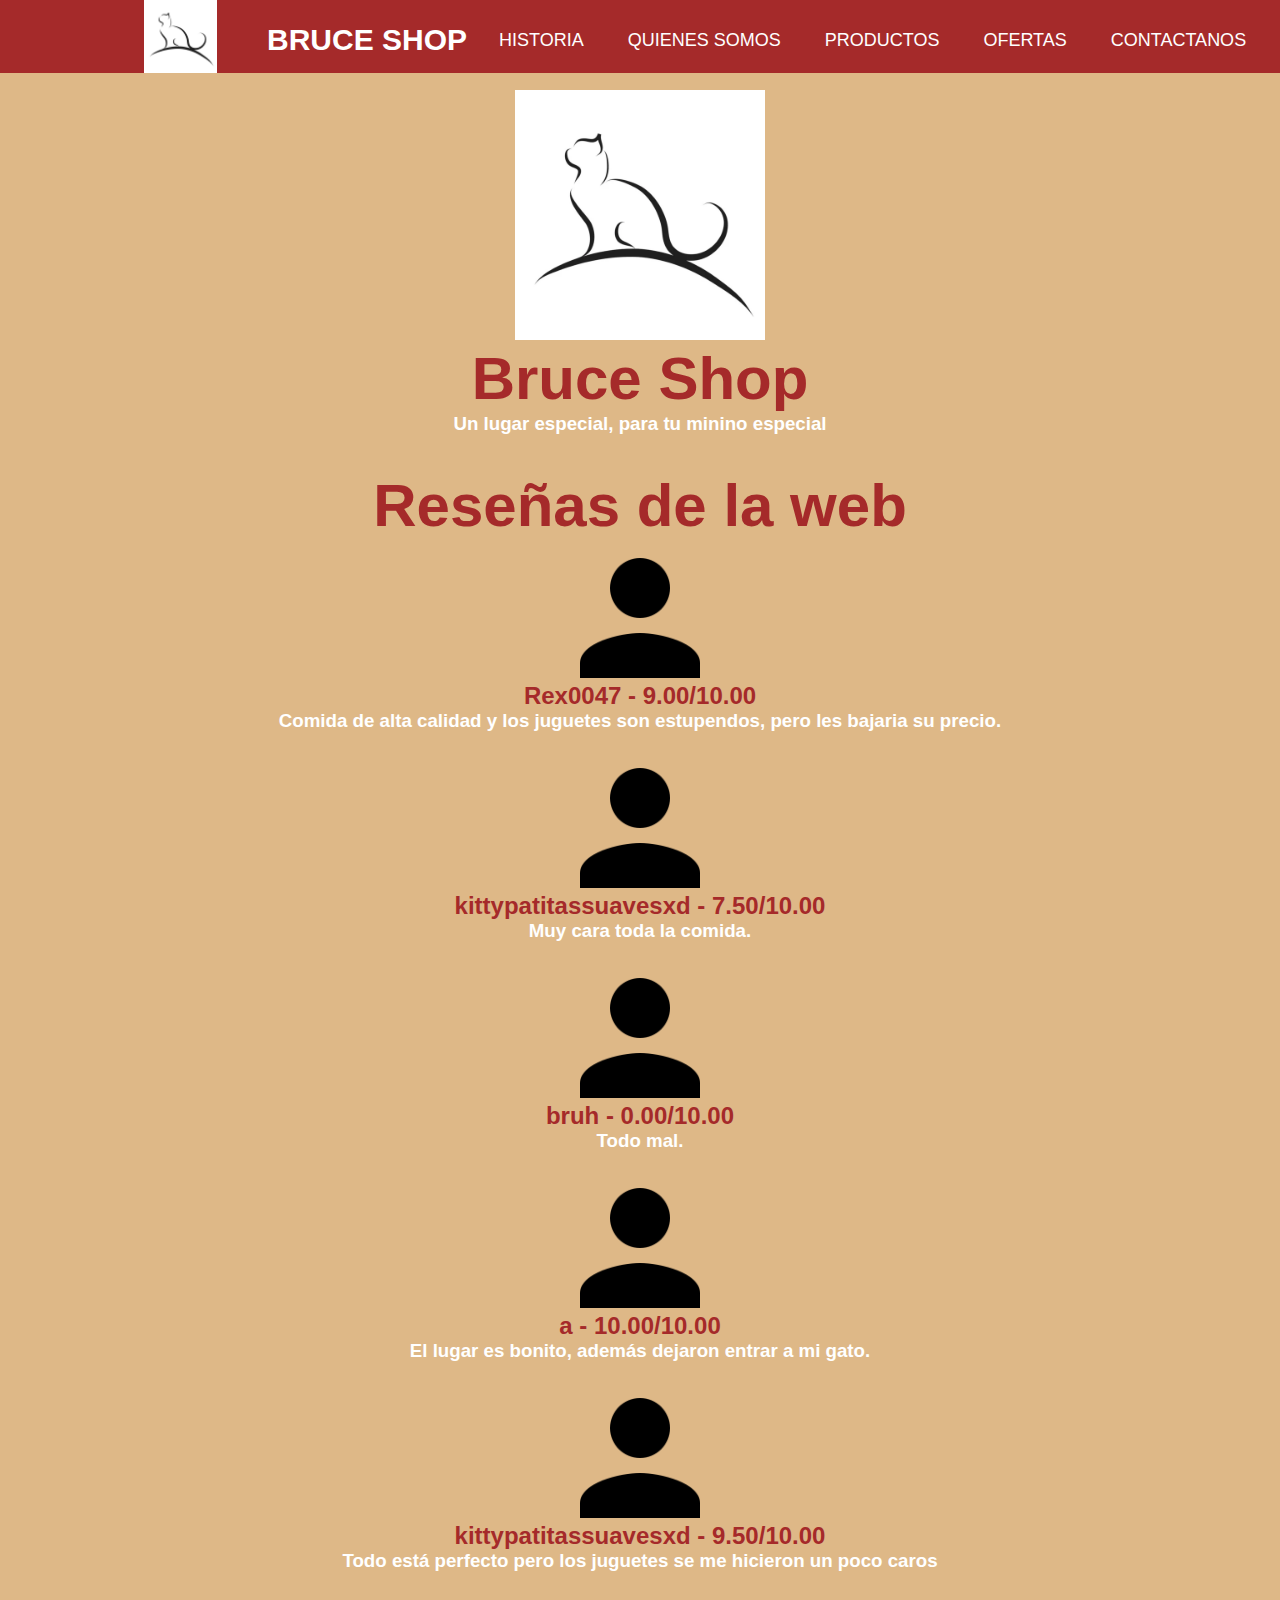
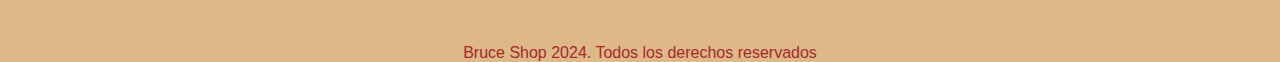
<file: index.html>
<!DOCTYPE html>
<html lang = "en">
<head>
    <meta charset = "UTF-8">
    <title> Bruce Shop </title>
    <link rel = "stylesheet" href = "estilo.css">
</head>
<body>
    <header class = "header">
    <nav class = "nav">
    <img src="Imagenes/logo.png" width = "73" height = "73"></src>
    <ul class = "nav-menu">
    <li class = "nmi"> <h4> Bruce Shop </h4></li>
    <li class = "nmi"><a href = "historia.html" class = "nml navml"> </i> Historia </a></li>
    <li class = "nmi"><a href = "nosotros.html" class = "nml navml"> Quienes Somos </a></li>
    <li class = "nmi"><a href = "productos.html" class = "nml navml"> Productos </a></li>
    <li class = "nmi"><a href = "ofertas.html" class = "nml navml"> Ofertas </a></li>
    <li class = "nmi"><a href = "contactanos.html" class = "nml navml"> Contactanos </a></li>
</ul>
</nav>
</header>
<main>
   <div class="container">
    <img src="Imagenes/logo.png" width="250">
    <h1>Bruce Shop</h1>
    <aside>
        <h3>Un lugar especial, para tu minino especial</h3>
    </aside>
        <br>
        <br>
        <h1>Reseñas de la web</h1><br>
        <img src="Imagenes/persona1.png" width="120">
        <h2>Rex0047 - 9.00/10.00</h2>
        <h3>Comida de alta calidad y los juguetes son estupendos, pero les bajaria su precio.</h3><br>
        <br>
        <img src="Imagenes/persona1.png" width="120">
        <h2>kittypatitassuavesxd - 7.50/10.00</h2>
        <h3>Muy cara toda la comida.</h3><br>
        <br>
        <img src="Imagenes/persona1.png" width="120">
        <h2>bruh - 0.00/10.00</h2>
        <h3>Todo mal.</h3><br>
        <br>
        <img src="Imagenes/persona1.png" width="120">
        <h2>a - 10.00/10.00</h2>
        <h3>El lugar es bonito, además dejaron entrar a mi gato.</h3><br>
        <br>
        <img src="Imagenes/persona1.png" width="120">
        <h2>kittypatitassuavesxd - 9.50/10.00</h2>
        <h3>Todo está perfecto pero los juguetes se me hicieron un poco caros</h3><br>
        <br>
    </div>
    </main>
    <footer>
        <br>
        <br>
        <p>Bruce Shop 2024. Todos los derechos reservados</p>
    </footer>
</body>
</html>
</file>
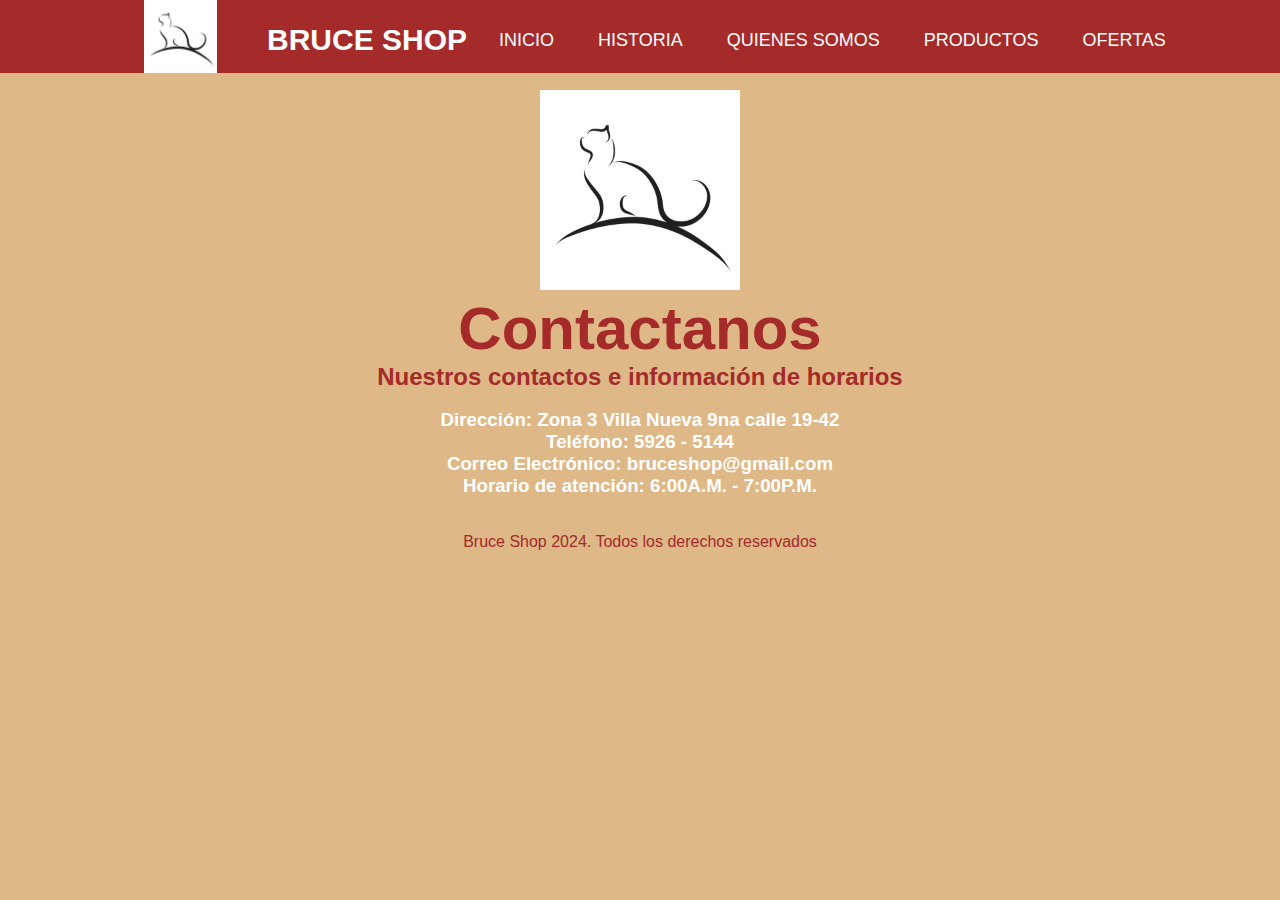
<file: contactanos.html>
<!DOCTYPE html>
<html lang = "en">
<head>
    <meta charset = "UTF-8">
    <title> Bruce Shop </title>
    <link rel = "stylesheet" href = "estilo.css">
</head>
<body>
    <header class = "header">
    <nav class = "nav">
    <img src="Imagenes/logo.png" width = "73" height = "73"></src>
    <ul class = "nav-menu">
    <li class = "nmi"><h4> Bruce Shop </h4></li>
    <li class = "nmi"><a href = "index.html" class = "nml navml"> </i> Inicio </a></li>
    <li class = "nmi"><a href = "historia.html" class = "nml navml"> </i> Historia </a></li>
    <li class = "nmi"><a href = "nosotros.html" class = "nml navml"> Quienes Somos </a></li>
    <li class = "nmi"><a href = "productos.html" class = "nml navml"> Productos </a></li>
    <li class = "nmi"><a href = "ofertas.html" class = "nml navml"> Ofertas </a></li>
</ul>
</nav>
</header>
<main>
    <div class="container">
    <img src="Imagenes/logo.png" width="200">
        <h1>Contactanos</h1>
        <h2>Nuestros contactos e información de horarios</h2><br>
        <h3>Dirección: Zona 3 Villa Nueva 9na calle 19-42</h3>
        <h3>Teléfono: 5926 - 5144</h3>
        <h3>Correo Electrónico: bruceshop@gmail.com</h3>
        <h3>Horario de atención: 6:00A.M. - 7:00P.M.</h3>
    </div>
</main>
<footer>
    <br>
    <br>
    <p>Bruce Shop 2024. Todos los derechos reservados</p>
</footer>
</body>
</html>
</file>
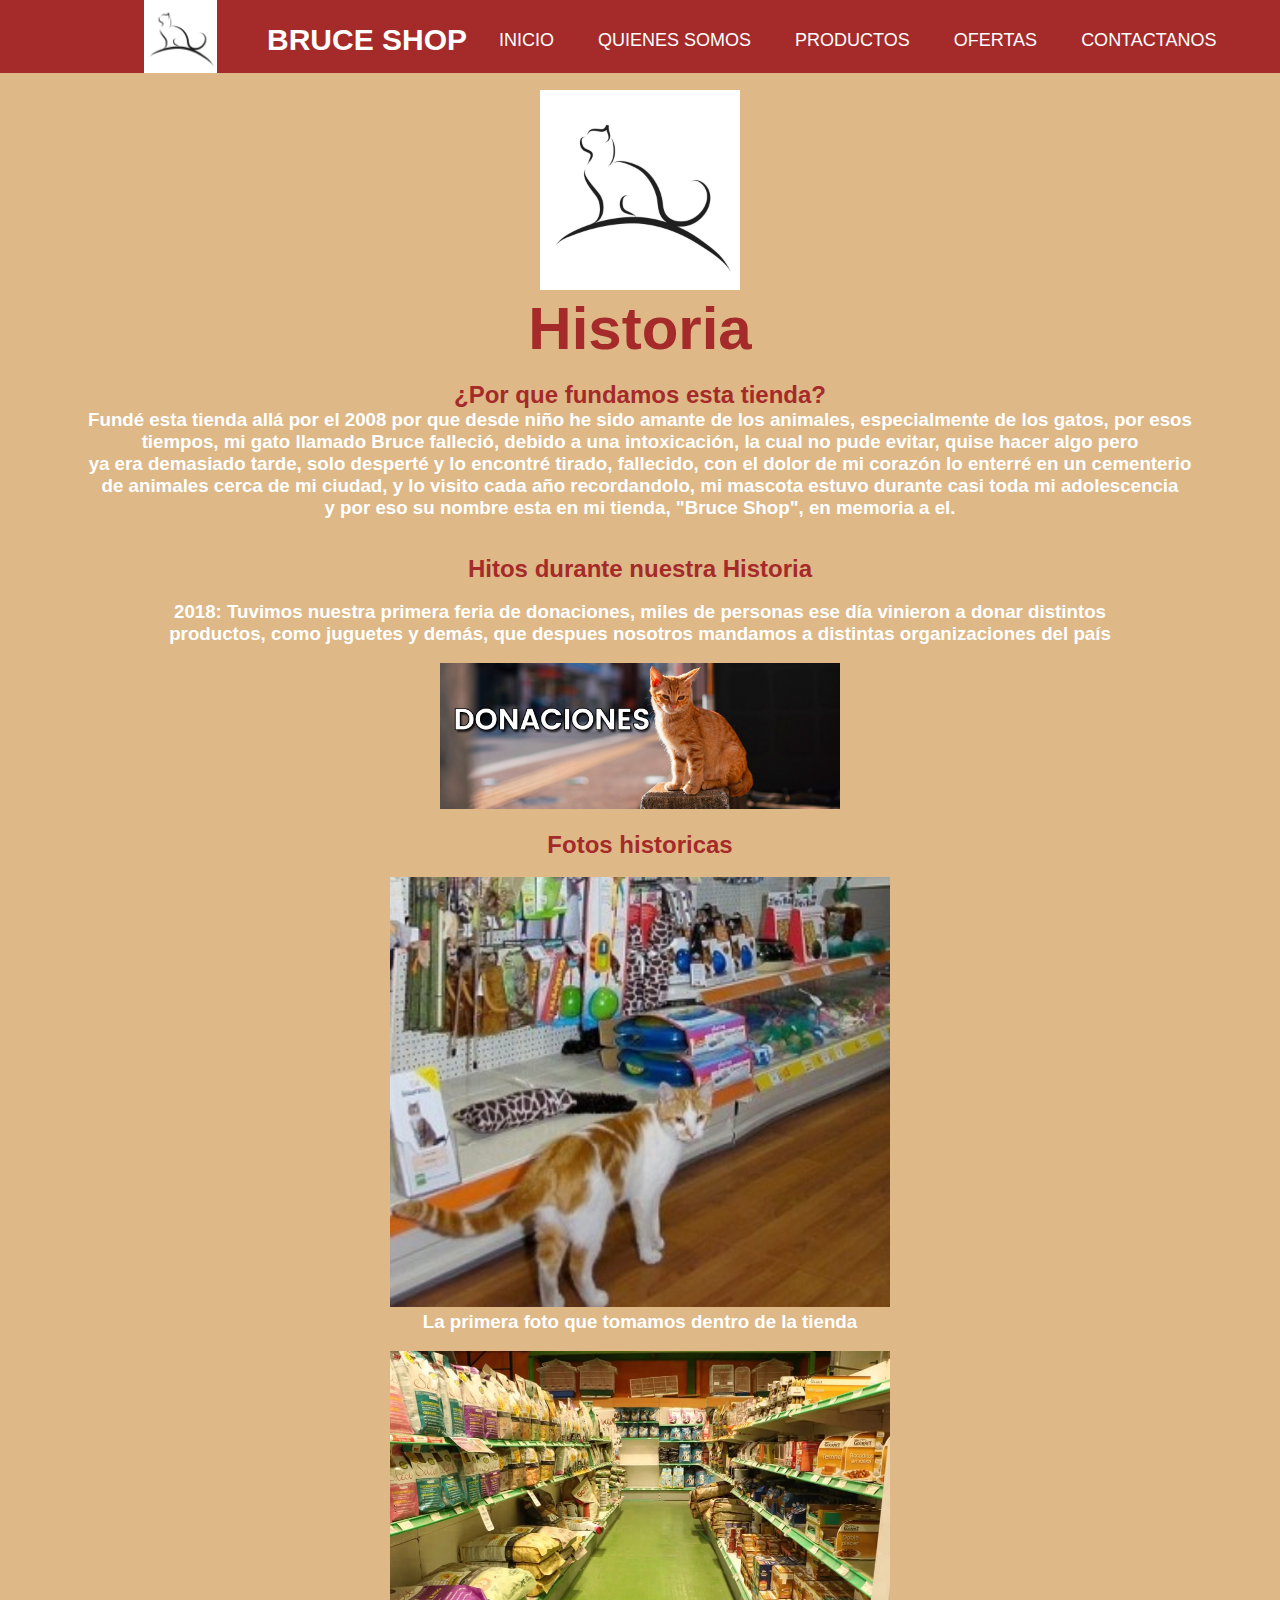
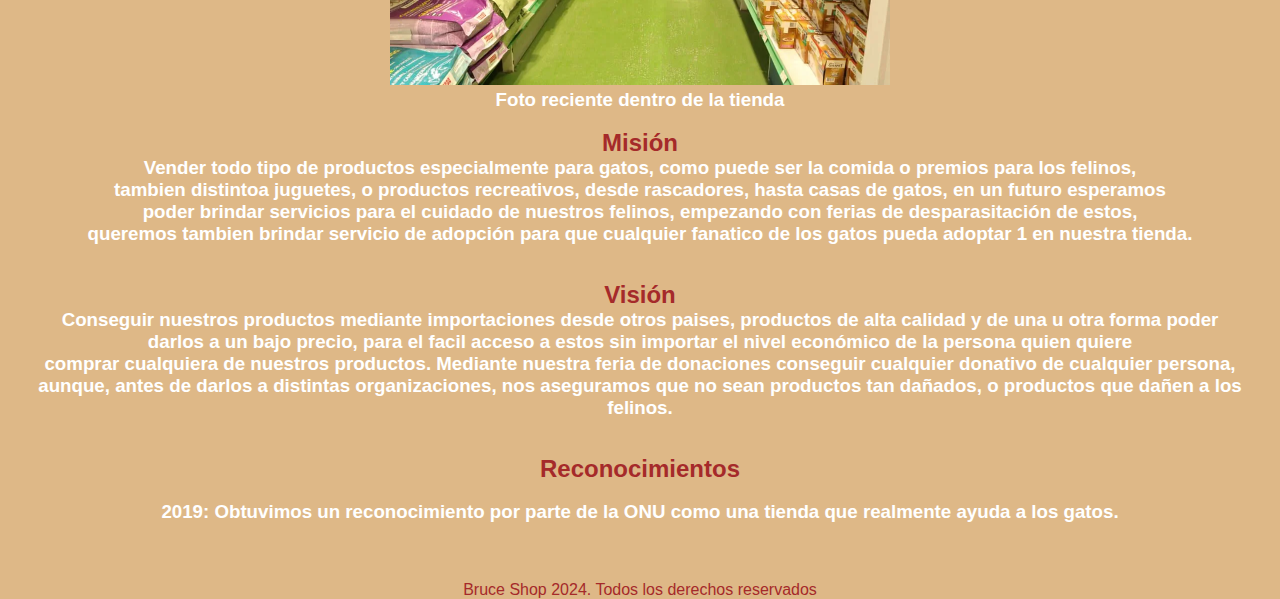
<file: historia.html>
<!DOCTYPE html>
<html lang = "en">
<head>
    <meta charset = "UTF-8">
    <title> Bruce Shop </title>
    <link rel="stylesheet" href="estilo.css">
</head>
<body>
    <header class = "header">
    <nav class = "nav">
    <img src="Imagenes/logo.png" width = "73" height = "73"></src>
    <ul class = "nav-menu">
    <li class = "nmi"> <h4> Bruce Shop </h4></li>
    <li class = "nmi"><a href = "index.html" class = "nml navml"> </i> Inicio </a></li>
    <li class = "nmi"><a href = "nosotros.html" class = "nml navml"> Quienes Somos </a></li>
    <li class = "nmi"><a href = "productos.html" class = "nml navml"> Productos </a></li>
    <li class = "nmi"><a href = "ofertas.html" class = "nml navml"> Ofertas </a></li>
    <li class = "nmi"><a href = "contactanos.html" class = "nml navml"> Contactanos </a></li>
</ul>
</nav>
</header>
<main>
    <div class = "container">
        <img src="Imagenes/logo.png" width="200">
        <h1>Historia</h1>
        <br>
        <h2>¿Por que fundamos esta tienda?</h2>
        <h3>Fundé esta tienda allá por el 2008 por que desde niño he sido amante de los animales, especialmente de los gatos, por esos<br>
        tiempos, mi gato llamado Bruce falleció, debido a una intoxicación, la cual no pude evitar, quise hacer algo pero<br>
        ya era demasiado tarde, solo desperté y lo encontré tirado, fallecido, con el dolor de mi corazón lo enterré en un cementerio<br>
        de animales cerca de mi ciudad, y lo visito cada año recordandolo, mi mascota estuvo durante casi toda mi adolescencia<br>
        y por eso su nombre esta en mi tienda, "Bruce Shop", en memoria a el.</h3><br>
        <br>
        <h2>Hitos durante nuestra Historia</h2><br>
        <h3>2018: Tuvimos nuestra primera feria de donaciones, miles de personas ese día vinieron a donar distintos<br>
        productos, como juguetes y demás, que despues nosotros mandamos a distintas organizaciones del país</h3><br>
        <img src="Imagenes/donación.jpg" width="400"><br>
        <br>
        <h2>Fotos historicas</h2><br>
        <img src="Imagenes/tienda2.jpg" width="500">
        <h3>La primera foto que tomamos dentro de la tienda</h3><br>
        <img src="Imagenes/tienda1.jpg" width="500">
        <h3>Foto reciente dentro de la tienda</h3>
        <br>
        <h2>Misión</h2>
        <h3>Vender todo tipo de productos especialmente para gatos, como puede ser la comida o premios para los felinos, <br>
        tambien distintoa juguetes, o productos recreativos, desde rascadores, hasta casas de gatos, en un futuro esperamos <br>
        poder brindar servicios para el cuidado de nuestros felinos, empezando con ferias de desparasitación de estos, <br>
        queremos tambien brindar servicio de adopción para que cualquier fanatico de los gatos pueda adoptar 1 en nuestra tienda. </h3><br>
        <br>
        <h2>Visión</h2>
        <h3>Conseguir nuestros productos mediante importaciones desde otros paises, productos de alta calidad y de una u otra forma poder<br>
        darlos a un bajo precio, para el facil acceso a estos sin importar el nivel económico de la persona quien quiere <br>
        comprar cualquiera de nuestros productos. Mediante nuestra feria de donaciones conseguir cualquier donativo de cualquier persona, <br>
        aunque, antes de darlos a distintas organizaciones, nos aseguramos que no sean productos tan dañados, o productos que dañen a los felinos. </h3><br>
        <br>
        <h2>Reconocimientos</h2><br>
        <h3>2019: Obtuvimos un reconocimiento por parte de la ONU como una tienda que realmente ayuda a los gatos.<br>
        <br>
    </div>
</main>
<footer>
    <br>
    <br>
    <p>Bruce Shop 2024. Todos los derechos reservados</p>
</footer>
</body>
</html>
</file>
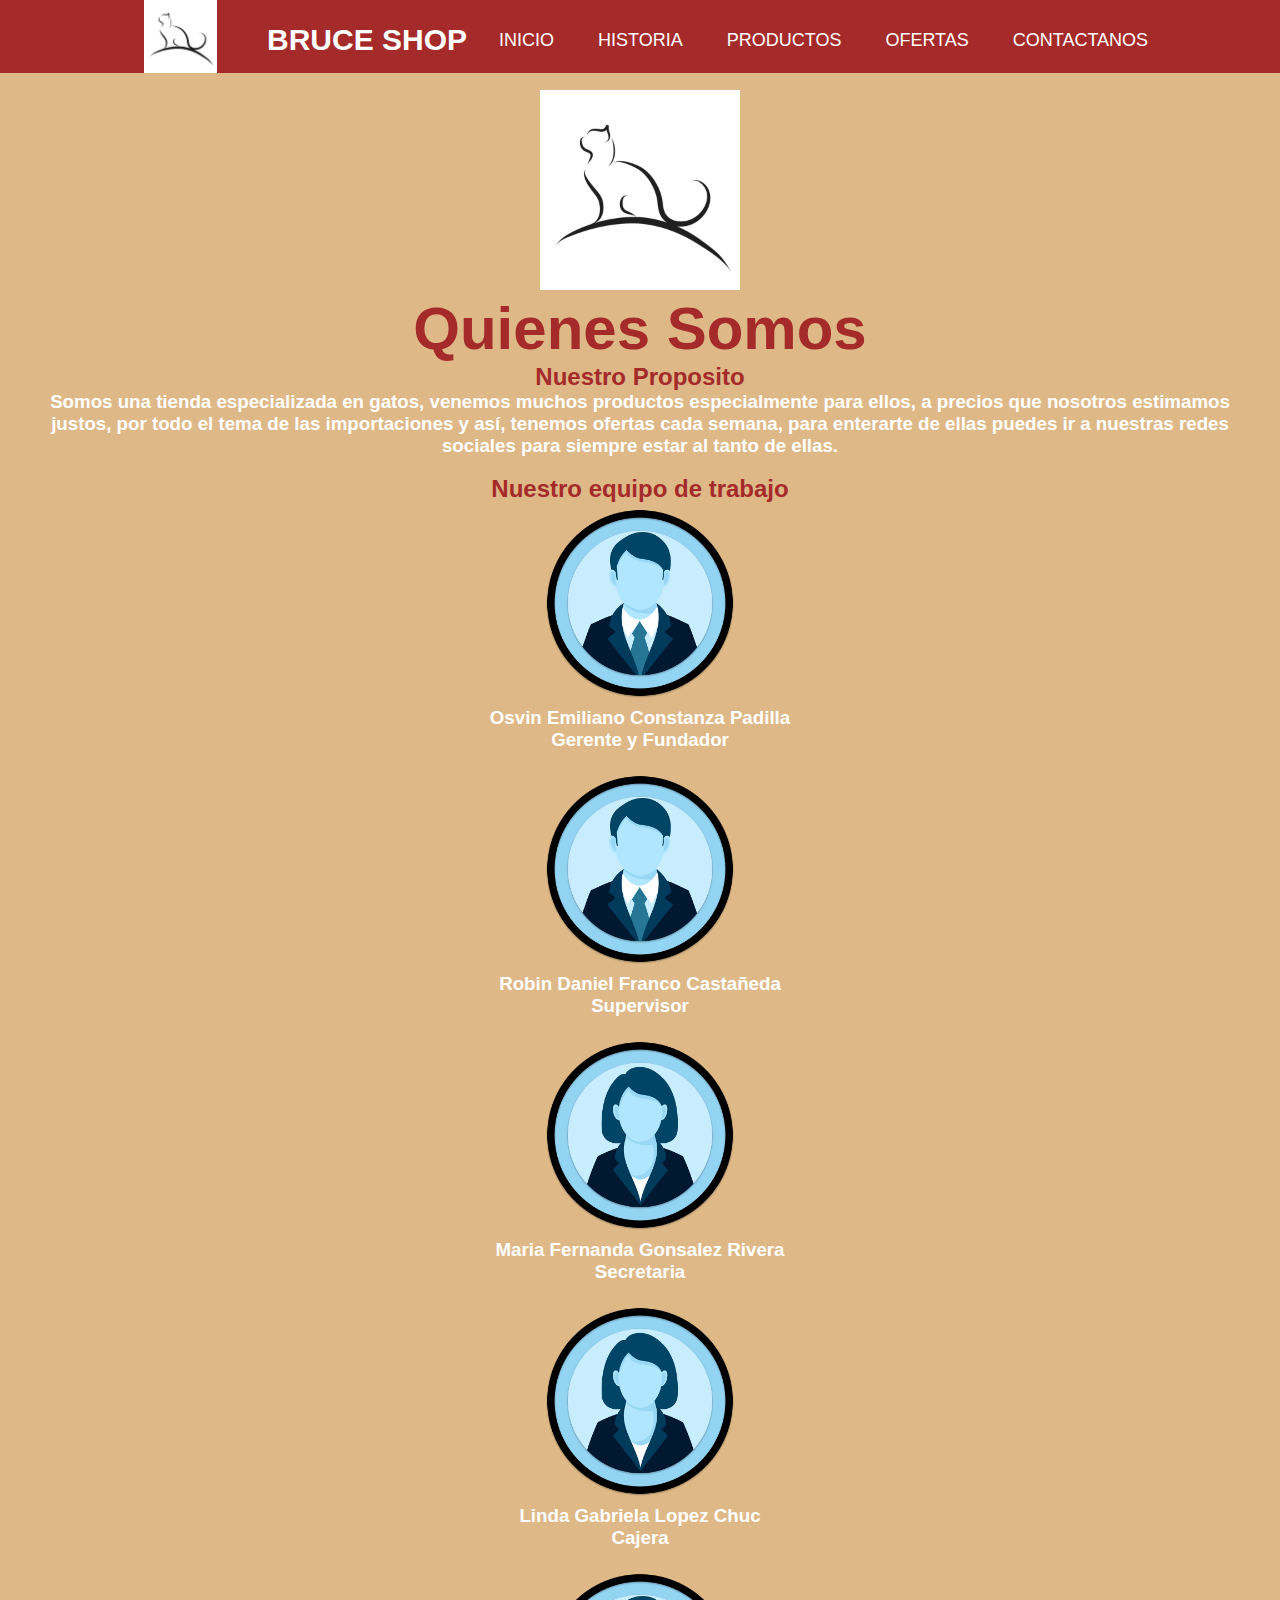
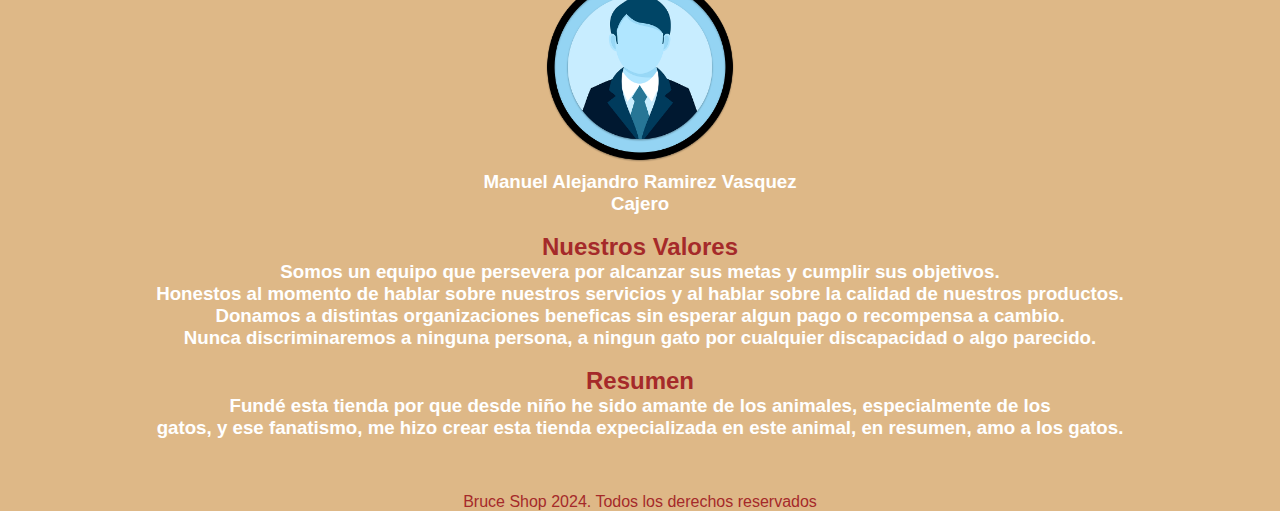
<file: nosotros.html>
<!DOCTYPE html>
<html lang = "en">
<head>
    <meta charset = "UTF-8">
    <title> Bruce Shop </title>
    <link rel = "stylesheet" href = "estilo.css">
</head>
<body>
    <header class = "header">
    <nav class = "nav">
    <img src="Imagenes/logo.png" width = "73" height = "73"></src>
    <ul class = "nav-menu">
    <li class = "nmi"><h4> Bruce Shop </h4></li>
    <li class = "nmi"><a href = "index.html" class = "nml navml"> </i> Inicio </a></li>
    <li class = "nmi"><a href = "historia.html" class = "nml navml"> </i> Historia </a></li>
    <li class = "nmi"><a href = "productos.html" class = "nml navml"> Productos </a></li>
    <li class = "nmi"><a href = "ofertas.html" class = "nml navml"> Ofertas </a></li>
    <li class = "nmi"><a href = "contactanos.html" class = "nml navml"> Contactanos </a></li>
</ul>
</nav>
</header>
<main>
    <div class="container">
        <img src="Imagenes/logo.png" width="200">
        <h1>Quienes Somos</h1>
        <h2>Nuestro Proposito</h2>
        <h3>Somos una tienda especializada en gatos, venemos muchos productos especialmente para ellos, a precios que nosotros estimamos<br>
            justos, por todo el tema de las importaciones y así, tenemos ofertas cada semana, para enterarte de ellas puedes ir a nuestras redes<br>
            sociales para siempre estar al tanto de ellas.</h3>
        <br>
        <h2>Nuestro equipo de trabajo</h2>
        <img src="Imagenes/usuario.png" width="200">
        <h3>Osvin Emiliano Constanza Padilla</h3>
        <h3>Gerente y Fundador</h3>
        <br>
        <img src="Imagenes/usuario.png" width="200">
        <h3>Robin Daniel Franco Castañeda</h3>
        <h3>Supervisor</h3>
        <br>
        <img src="Imagenes/femenino.png" width="200">
        <h3>Maria Fernanda Gonsalez Rivera</h3>
        <h3>Secretaria</h3>
        <br>
        <img src="Imagenes/femenino.png" width="200">
        <h3>Linda Gabriela Lopez Chuc</h3>
        <h3>Cajera</h3>
        <br>
        <img src="Imagenes/usuario.png" width="200">
        <h3>Manuel Alejandro Ramirez Vasquez</h3>
        <h3>Cajero</h3>
        <br>
        <h2>Nuestros Valores</h2>
        <h3>Somos un equipo que persevera por alcanzar sus metas y cumplir sus objetivos.</h3>
        <h3>Honestos al momento de hablar sobre nuestros servicios y al hablar sobre la calidad de nuestros productos.</h3>
        <h3>Donamos a distintas organizaciones beneficas sin esperar algun pago o recompensa a cambio.</h3>
        <h3>Nunca discriminaremos a ninguna persona, a ningun gato por cualquier discapacidad o algo parecido.</h3>
        <h3></h3>
        <br>
        <h2>Resumen</h2>
        <h3>Fundé esta tienda por que desde niño he sido amante de los animales, especialmente de los <br>
        gatos, y ese fanatismo, me hizo crear esta tienda expecializada en este animal, en resumen, amo a los gatos.</h3><br>
    </div>
</main>
<footer>
    <br>
    <br>
    <p>Bruce Shop 2024. Todos los derechos reservados</p>
</footer>
</body>
</html>
</file>
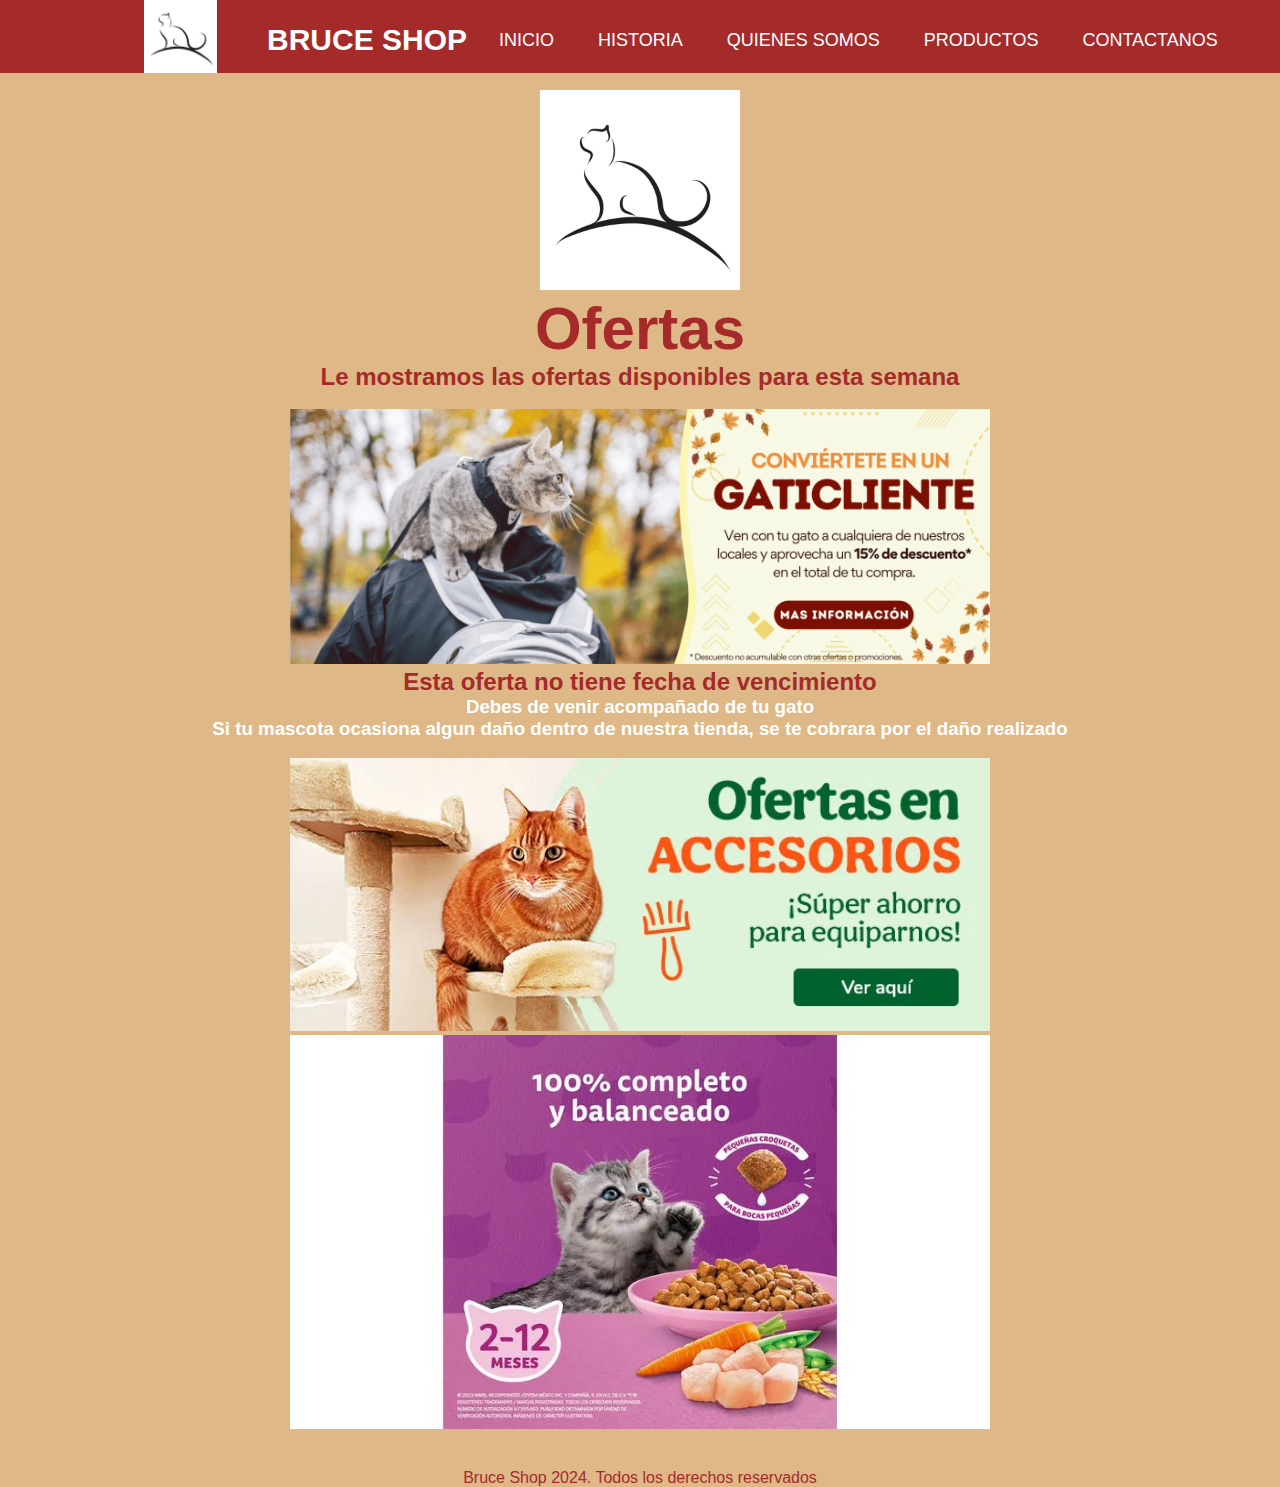
<file: ofertas.html>
<!DOCTYPE html>
<html lang = "en">
<head>
    <meta charset = "UTF-8">
    <title> Bruce Shop </title>
    <link rel = "stylesheet" href = "estilo.css">
</head>
<body>
    <header class = "header">
    <nav class = "nav">
    <img src="Imagenes/logo.png" width = "73" height = "73"></src>
    <ul class = "nav-menu">
    <li class = "nmi"><h4> Bruce Shop </h4></li>
    <li class = "nmi"><a href = "index.html" class = "nml navml"> </i> Inicio </a></li>
    <li class = "nmi"><a href = "historia.html" class = "nml navml"> </i> Historia </a></li>
    <li class = "nmi"><a href = "nosotros.html" class = "nml navml"> Quienes Somos </a></li>
    <li class = "nmi"><a href = "productos.html" class = "nml navml"> Productos </a></li>
    <li class = "nmi"><a href = "contactanos.html" class = "nml navml"> Contactanos </a></li>
</ul>
</nav>
</header>
<main>
    <div class="container">
        <img src="Imagenes/logo.png" width="200">
        <h1>Ofertas</h1>
        <h2>Le mostramos las ofertas disponibles para esta semana</h2><br>
        <img src="Imagenes/oferta5.jpg" width="700">
        <h2>Esta oferta no tiene fecha de vencimiento</h2>
        <h3>Debes de venir acompañado de tu gato</h3>
        <h3>Si tu mascota ocasiona algun daño dentro de nuestra tienda, se te cobrara por el daño realizado</h3><br>
        <img src="Imagenes/oferta3.jpg" width="700"><br>
        <img src="Imagenes/oferta4.jpg" width="700">
</main>
<footer>
    <br>
    <br>
    <p>Bruce Shop 2024. Todos los derechos reservados</p>
</footer>
</body>
</html>
</file>
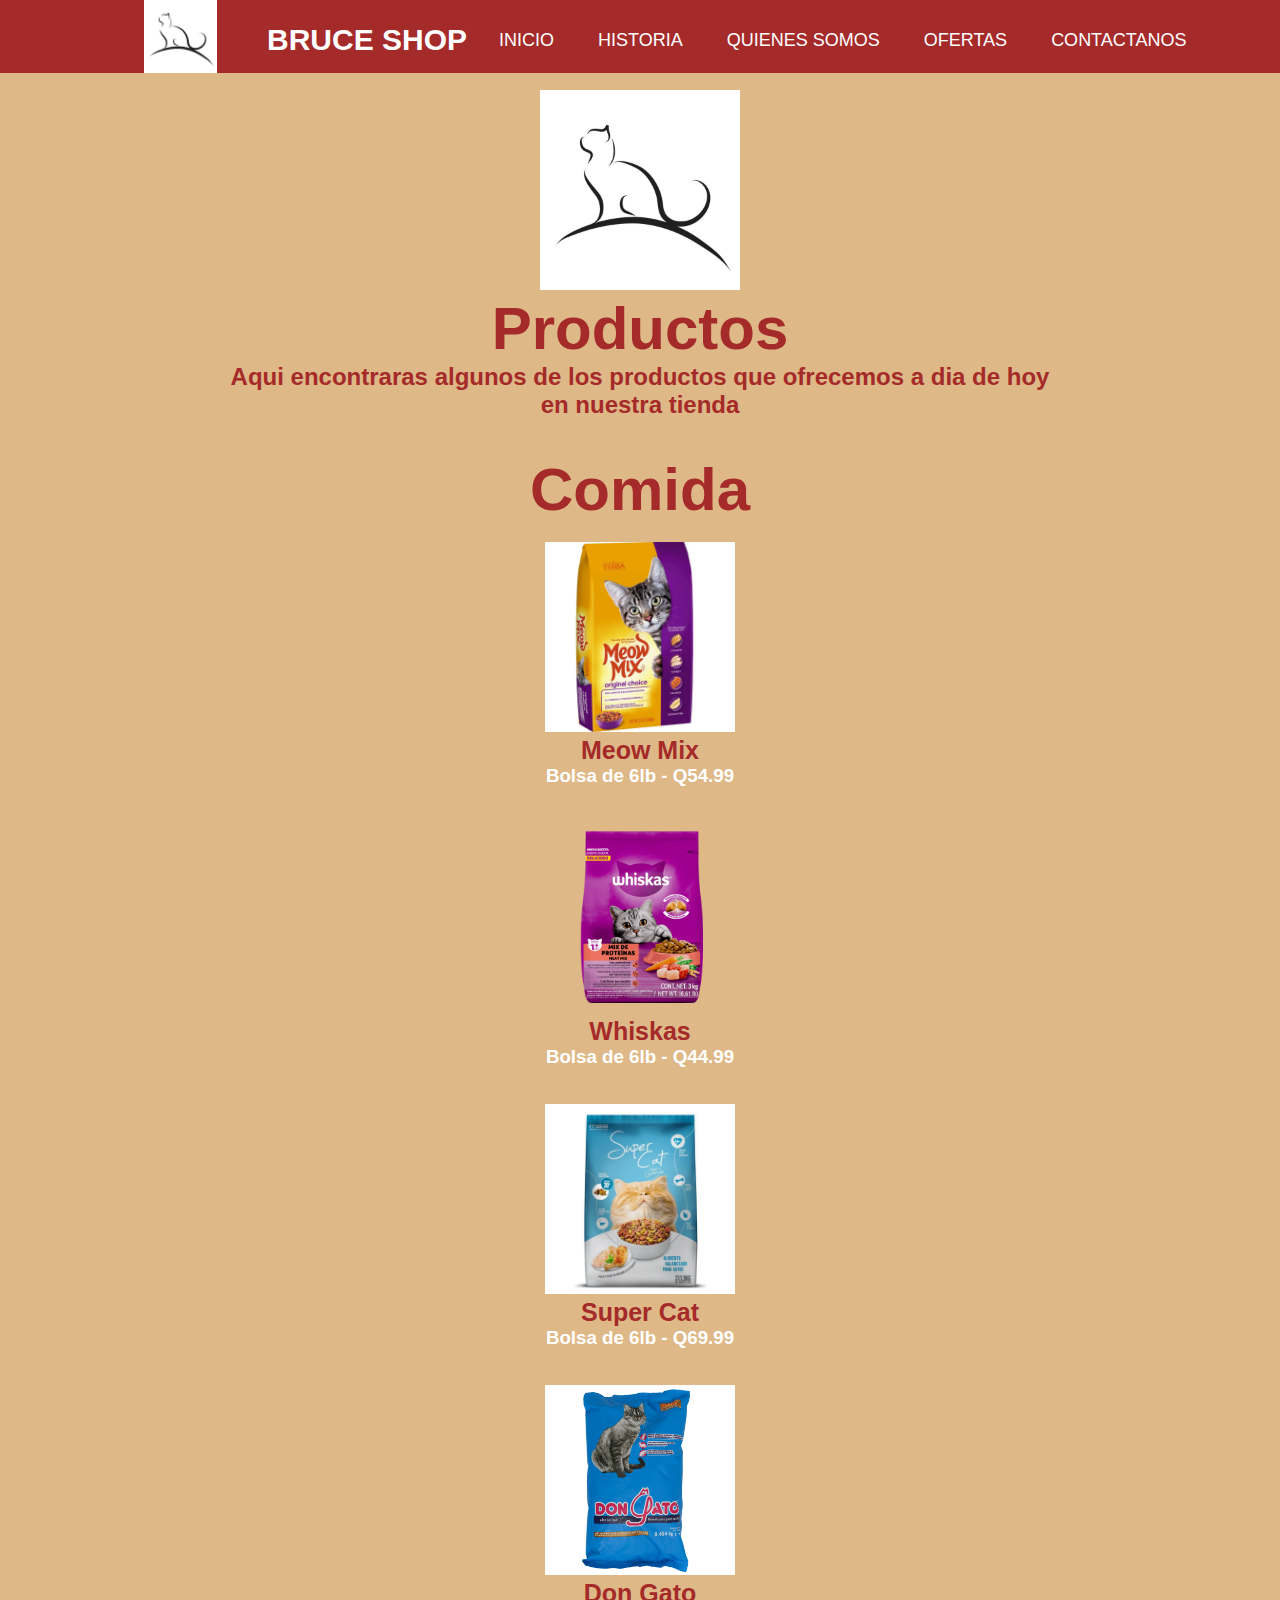
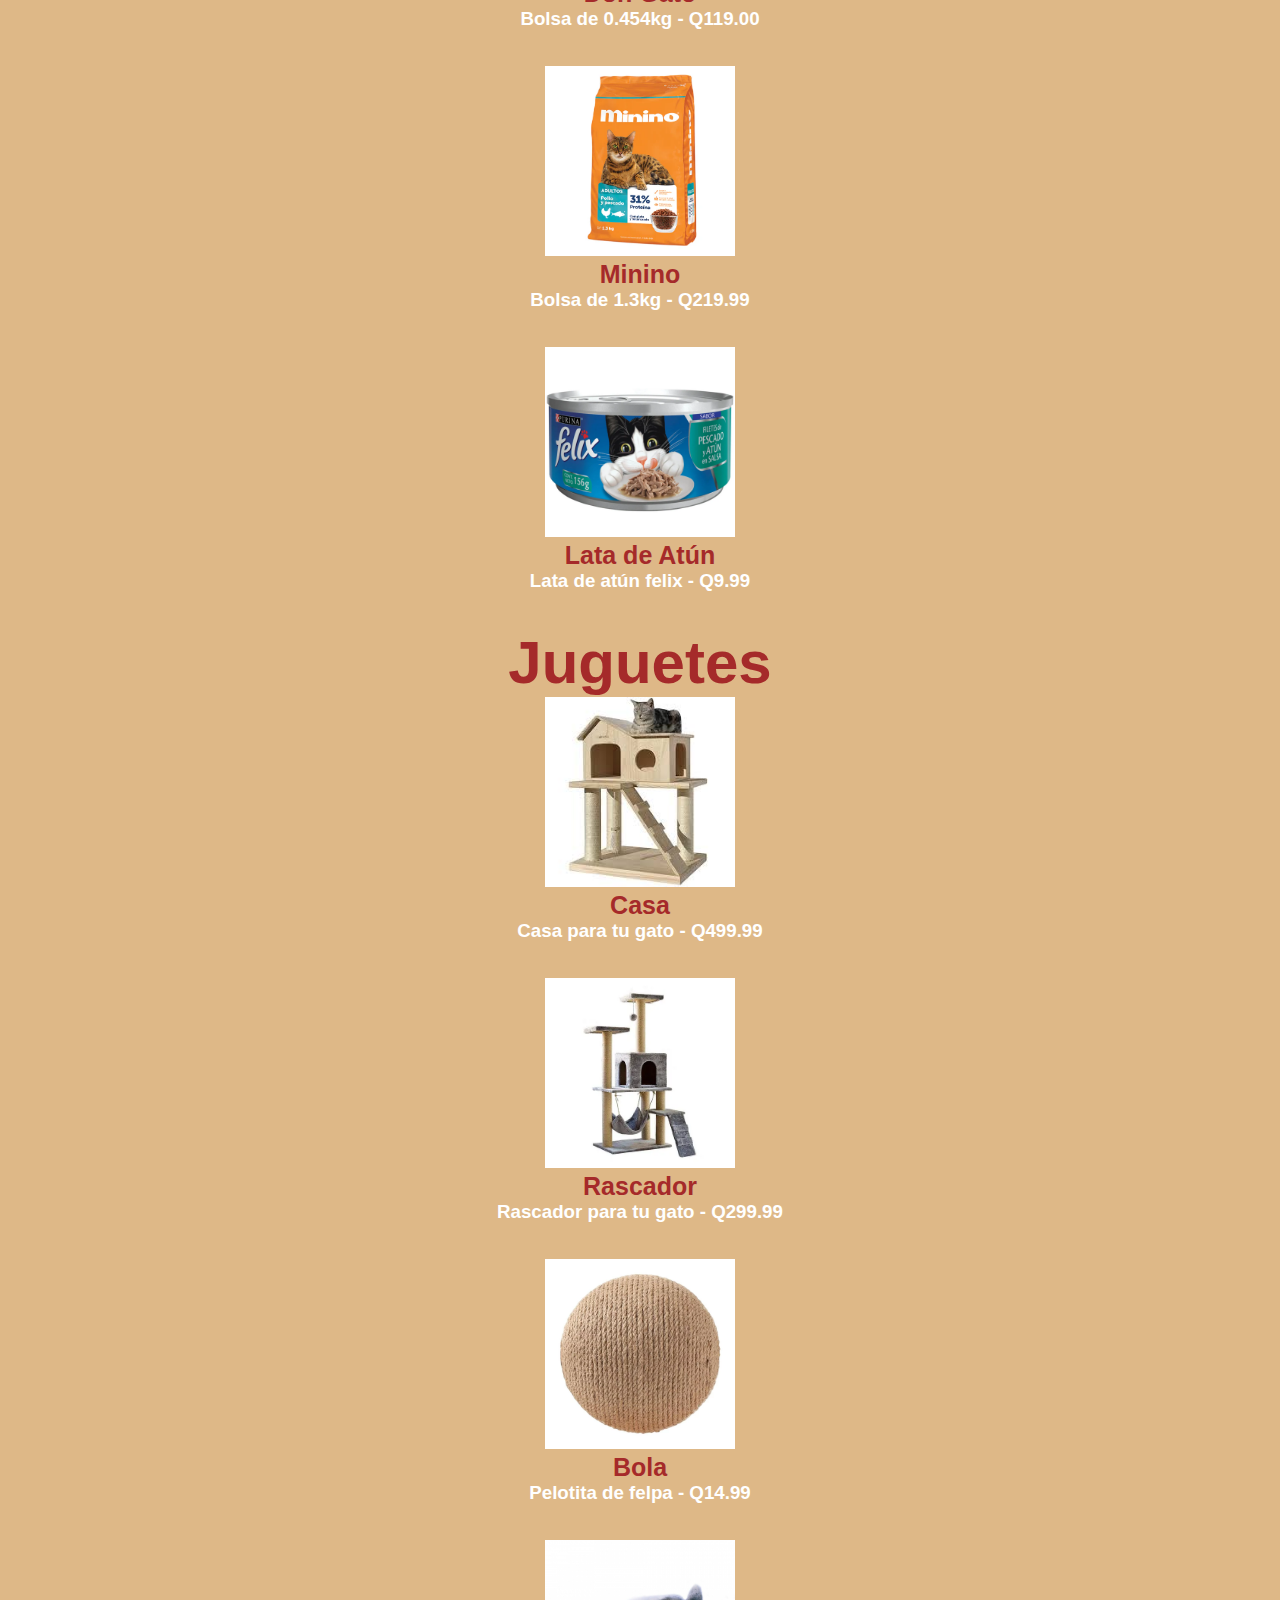
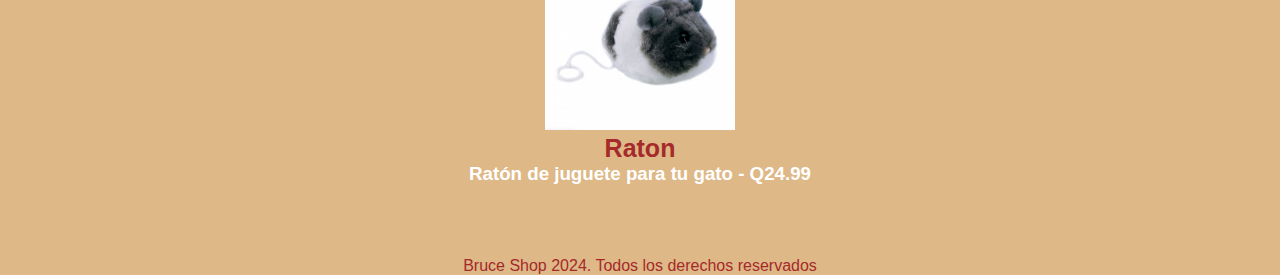
<file: productos.html>
<!DOCTYPE html>
<html lang = "en">
<head>
    <meta charset = "UTF-8">
    <title> Bruce Shop </title>
    <link rel = "stylesheet" href = "estilo.css">
</head>
<body>
    <header class = "header">
    <nav class = "nav">
    <img src="Imagenes/logo.png" width = "73" height = "73"></src>
    <ul class = "nav-menu">
    <li class = "nmi"><h4> Bruce Shop </h4></li>
    <li class = "nmi"><a href = "index.html" class = "nml navml"> </i> Inicio </a></li>
    <li class = "nmi"><a href = "historia.html" class = "nml navml"> </i> Historia </a></li>
    <li class = "nmi"><a href = "nosotros.html" class = "nml navml"> Quienes Somos </a></li>
    <li class = "nmi"><a href = "ofertas.html" class = "nml navml"> Ofertas </a></li>
    <li class = "nmi"><a href = "contactanos.html" class = "nml navml"> Contactanos </a></li>
</ul>
</nav>
</header>
<main>
    <div class="container">
        <img src="Imagenes/logo.png" width="200">
        <h1>Productos</h1>
        <h2>Aqui encontraras algunos de los productos que ofrecemos a dia de hoy<br>
        en nuestra tienda</h2><br>
        <br>
        <h1>Comida</h1><br>
        <img src="Imagenes/comida1.png" width="190">
        <h5>Meow Mix</h5>
        <h3>Bolsa de 6lb - Q54.99</h3><br>
        <br>
        <img src="Imagenes/comidad2.png" width="190">
        <h5>Whiskas</h5>
        <h3>Bolsa de 6lb - Q44.99</h3><br>
        <br>
        <img src="Imagenes/comida3.png" width="190">
        <h5>Super Cat</h5>
        <h3>Bolsa de 6lb - Q69.99</h3><br>
        <br>
        <img src="Imagenes/comida5.png" width="190">
        <h5>Don Gato</h5>
        <h3>Bolsa de 0.454kg - Q119.00</h3><br>
        <br>
        <img src="Imagenes/comida4.png" width="190">
        <h5>Minino</h5>
        <h3>Bolsa de 1.3kg - Q219.99</h3><br>
        <br>
        <img src="Imagenes/atun.jpg" width="190">
        <h5>Lata de Atún</h5>
        <h3>Lata de atún felix - Q9.99</h3><br>
        <br>
        <h1>Juguetes</h1>
        <img src="Imagenes/casa.png" width="190">
        <h5>Casa</h5>
        <h3>Casa para tu gato - Q499.99</h3><br>
        <br>
        <img src="Imagenes/rascador.jpg" width="190">
        <h5>Rascador</h5>
        <h3>Rascador para tu gato - Q299.99</h3><br>
        <br>
        <img src="Imagenes/bola.jpg" width="190">
        <h5>Bola</h5>
        <h3>Pelotita de felpa - Q14.99</h3><br>
        <br>
        <img src="Imagenes/raton.png" width="190">
        <h5>Raton</h5>
        <h3>Ratón de juguete para tu gato - Q24.99</h3><br>
        <br>
    </div>
</main>
<footer>
    <br>
    <br>
    <p>Bruce Shop 2024. Todos los derechos reservados</p>
</footer>
</body>
</html>
</file>
<file: estilo.css>
* {
  margin: 0;
  box-sizing: border-box;
}
body{
  background-color: burlywood;
  font-family: Arial, Helvetica, sans-serif;
  padding: 90px 20px 0;
  display: grid;
  min-height: 100vh;
  grid-template-rows: auto 1fr auto;
}
h1{
  font-size: 60px;
  color: brown;
}
h2{
  color: brown;
}
h3{
  color: white
}
h4{
  color: white;
  font-size: 30px;
}
h5{
  color: brown;
  font-size: 25px;
}
.header{
  background-color: brown;
  height: 73px;
  position: fixed;
  width: 100%;
  top: 0;
  left: 0;
}
.nav{
  display: flex;
  justify-content: space-between;
  max-width: 992px;
  margin: 0 auto;
}
.navml{
  color: white;
  text-decoration: none;
}
.nav-menu{
  display: flex;
  margin-right: 40px;
  list-style: none;
}
.nmi{
  font-size: 18px;
  margin: 0 10px;
  line-height: 80px;
  text-transform: uppercase;
  width: max-content;
}
.nml{
  padding: 8px 12px;
  border-radius: 5px;
}
.nml:hover{
  background-color: bisque;
  transition: 1;
}
.container{
  align-items: center;
  text-align: center;
}
footer{
  color: brown;
  text-align: center;
}
</file>
